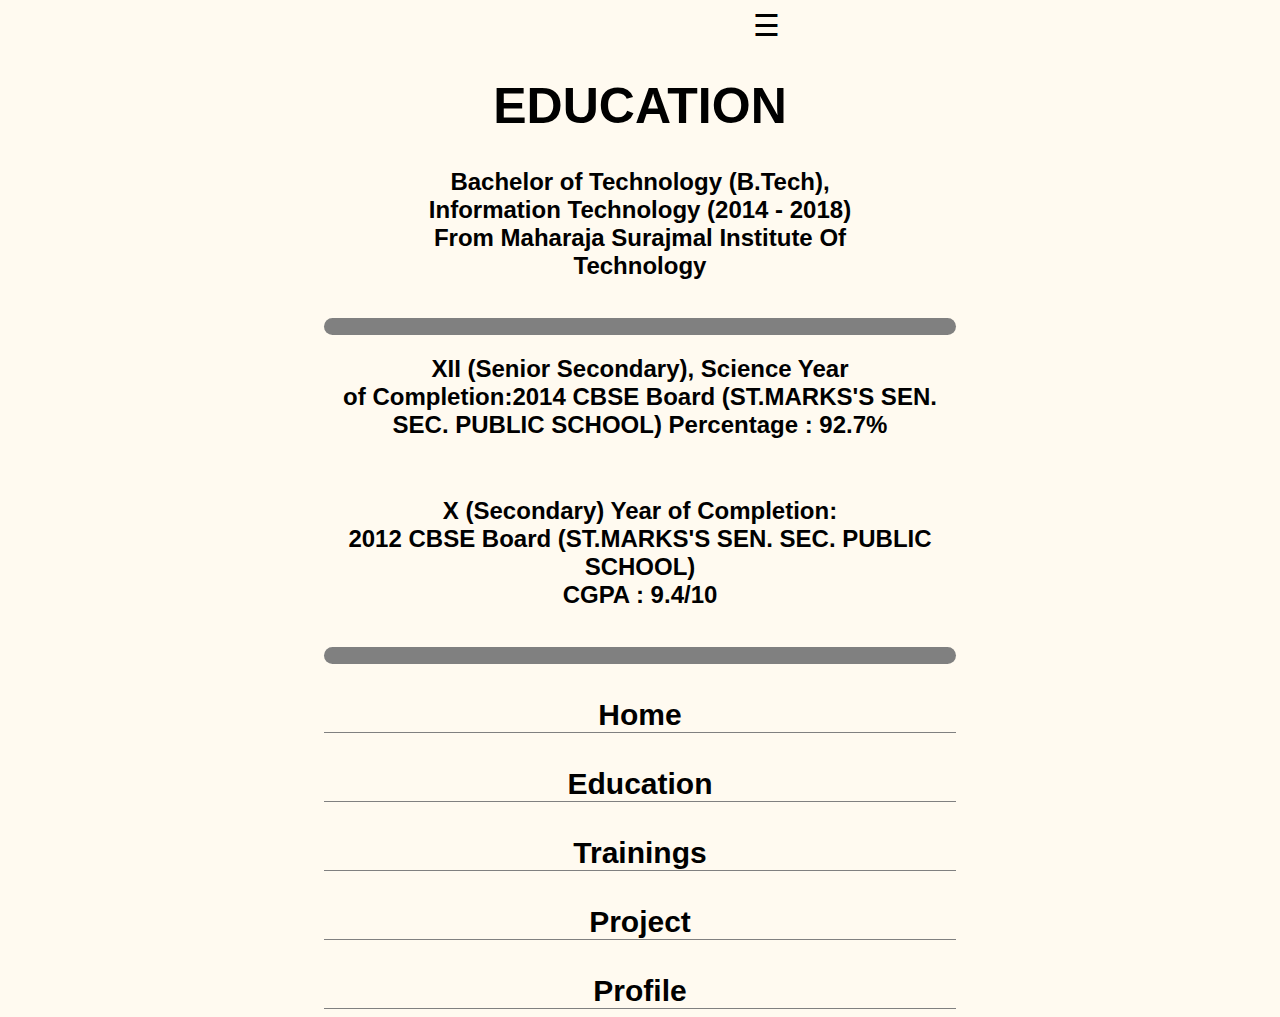
<file: edu.html>
<!DOCTYPE html>
<html>
<head>
	<title>education</title>
	<link rel="stylesheet" type="text/css" href="css/edu.css">
	<script type="text/javascript" src="js/index.js"></script>
</head>
<body>
<header>
<span id="spane" style="font-size:30px;cursor:pointer" onclick="openNav()">&#9776; </span>

</header>

<nav id="mySidenav">
  <a id="line" href="javascript:void(0)" class="closebtn" onclick="closeNav()">&times;</a>
 <a href="index.html"><div id="home"><b>HOME</b></div></a>
  <a href="edu.html"><div id="education"><b>EDUCATION</b></div></a>
  <a href="train.html"><div  id="trainings"><b>TRAININGS</b></div></a>
  <a href="project.html"><div id="projects"><b>PROJECTS</b></div></a>
  <a href="profile.html"><div id="profile"><b>Profile</b></div></a>
</nav>


<section>
    <h1 align="center">EDUCATION</h1>
	<div class="colg">
		<h2>Bachelor of Technology (B.Tech), <br>Information Technology (2014 -
		2018)<br>From Maharaja Surajmal Institute Of<br> Technology</h2><br>
	</div>
	
	<div id="mid"></div>
	
	<div class="schl">
		<h2>XII (Senior Secondary), Science
		Year<br> of Completion:2014 CBSE Board (ST.MARKS'S SEN. <br>SEC. PUBLIC SCHOOL)
		Percentage : 92.7%</h2><br>
		<H2>X (Secondary) Year of Completion: <br>2012 CBSE Board (ST.MARKS'S SEN. SEC. PUBLIC <br>SCHOOL)<br>
		CGPA : 9.4/10</H2><br>
	</div>
	
	<div id="mid"></div>
</section>


<footer class="endmenu">
		<a href="index.html"><br><b>Home</b></a>
		<div class="h-divider"></div>
		<a href="edu.html"><br><b>Education</b>
		</a><div class="h-divider"></div>
		<a href="train.html"><br><b>Trainings</b></a>
		<div class="h-divider"></div>
		<a href="project.html"><br><b>Project</b></a>
		<div class="h-divider"></div>
		<a href="profile.html"><br><b>Profile</b></a>
		<div class="h-divider"></div>
</footer>

</body>
</html>
</file>
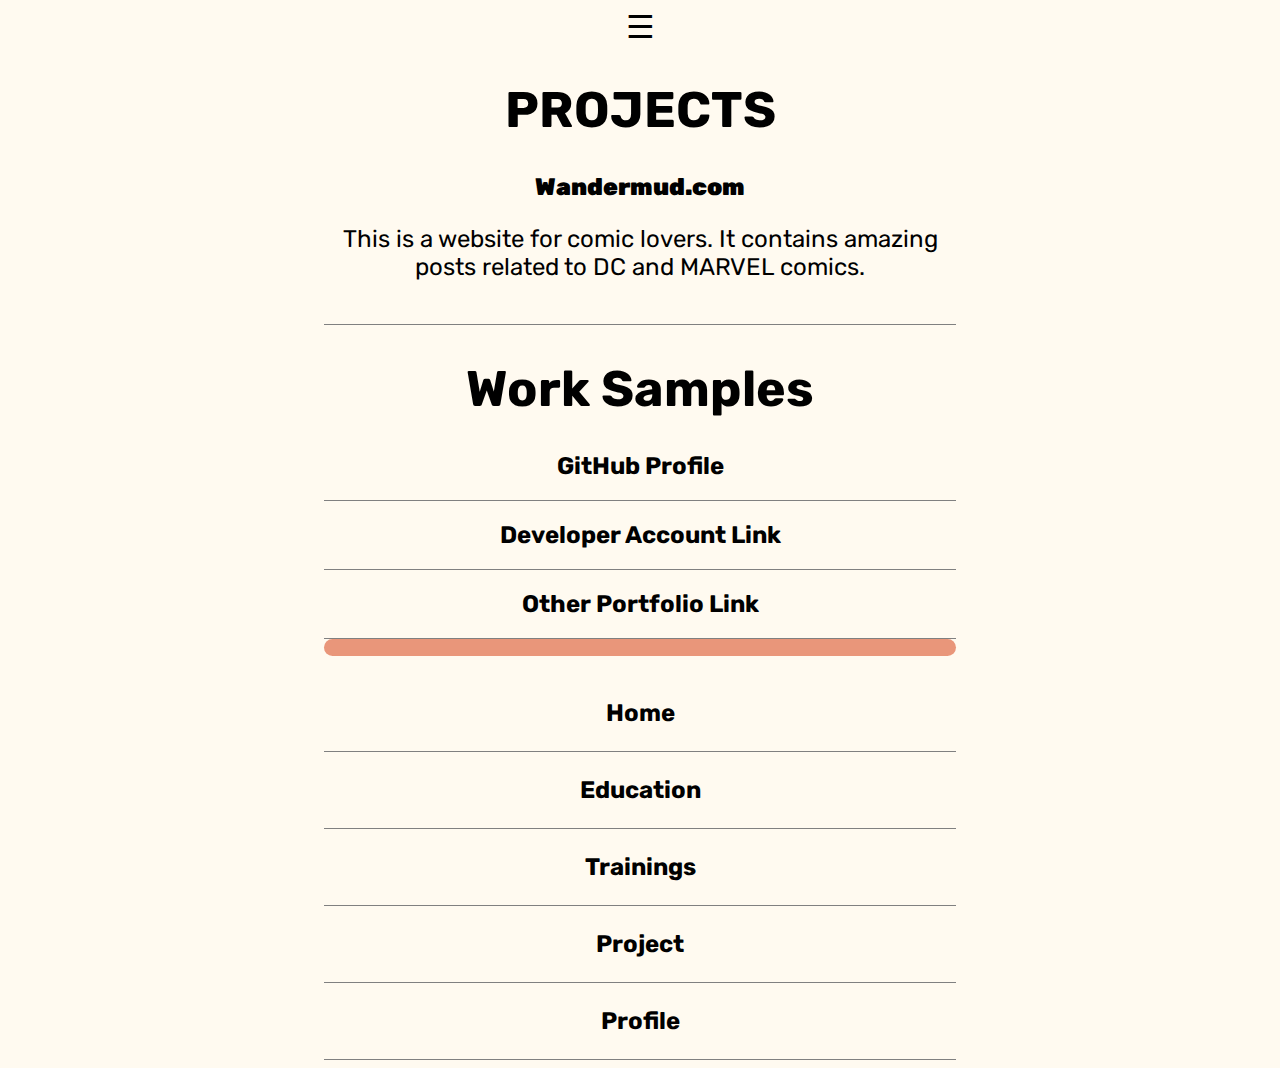
<file: project.html>
<!DOCTYPE html>
<html>
<head>
	<title>Projects</title>
	<link rel="stylesheet" type="text/css" href="css/project.css">
	<link rel="stylesheet" type="text/css" href="http://fonts.googleapis.com/css?family=Rubik">
	<script type="text/javascript" src="js/index.js"></script>
</head>
<body>

<header>  
<span id="spane"  onclick="openNav()">&#9776; </span>
<h1>PROJECTS</h1>
</header>

<nav id="mySidenav">
  <a href="javascript:void(0)" class="closebtn" onclick="closeNav()">&times;</a>
  <a href="index.html"><div id="home"><b>HOME</b></div></a>
   <a href="edu.html"><div id="education"><b>EDUCATION</b></div></a>
  <a href="train.html"><div  id="trainings"><b>TRAININGS</b></div></a>
  <a href="project.html"><div id="projects"><b>PROJECTS</b></div></a>
  <a href="profile.html"><div id="profile"><b>Profile</b></div></a>
</nav>
  
  
<section>

	<a href="http://wandermud.com/"><h2><b>Wandermud.com</b></h2>
	<p>This is a website for comic lovers. 
	It contains amazing<br> posts related to DC and MARVEL comics.
	</p></a><br>
	
<div class="h-divider"></div>

	
</section>	
	
<section>	
	<h1 align="center">Work Samples</h1>
	<a href="#"><h2>GitHub Profile</h2>
	</a>
	<div class="h-divider"></div>
	<a href=""><h2>Developer Account Link</h2>
	</a>
	<div class="h-divider"></div>
	<a href="#"><h2>Other Portfolio Link</h2>
	</a><div class="h-divider">
	</div>
	</div>
	<div id="mid"></div><br>
</section>

<footer class="endmenu">
  <a href="home.html"><p id="l2"><b>Home</b></p>
   </a><div class="h-divider"></div>
  <a href="edu.html"><p id="l2"><b>Education</b></p>
   </a><div class="h-divider"></div>
  <a href="train.html"><p id="l2"><b>Trainings</b></p>
   </a><div class="h-divider"></div>
  <a href="project.html"><p id="l2"><b>Project</b></p>
   </a><div class="h-divider"></div>
  <a href="profile.html"><p id="l2"><b>Profile</b></p>
   </a><div class="h-divider"></div>
</footer>

</body>
</html>
</file>
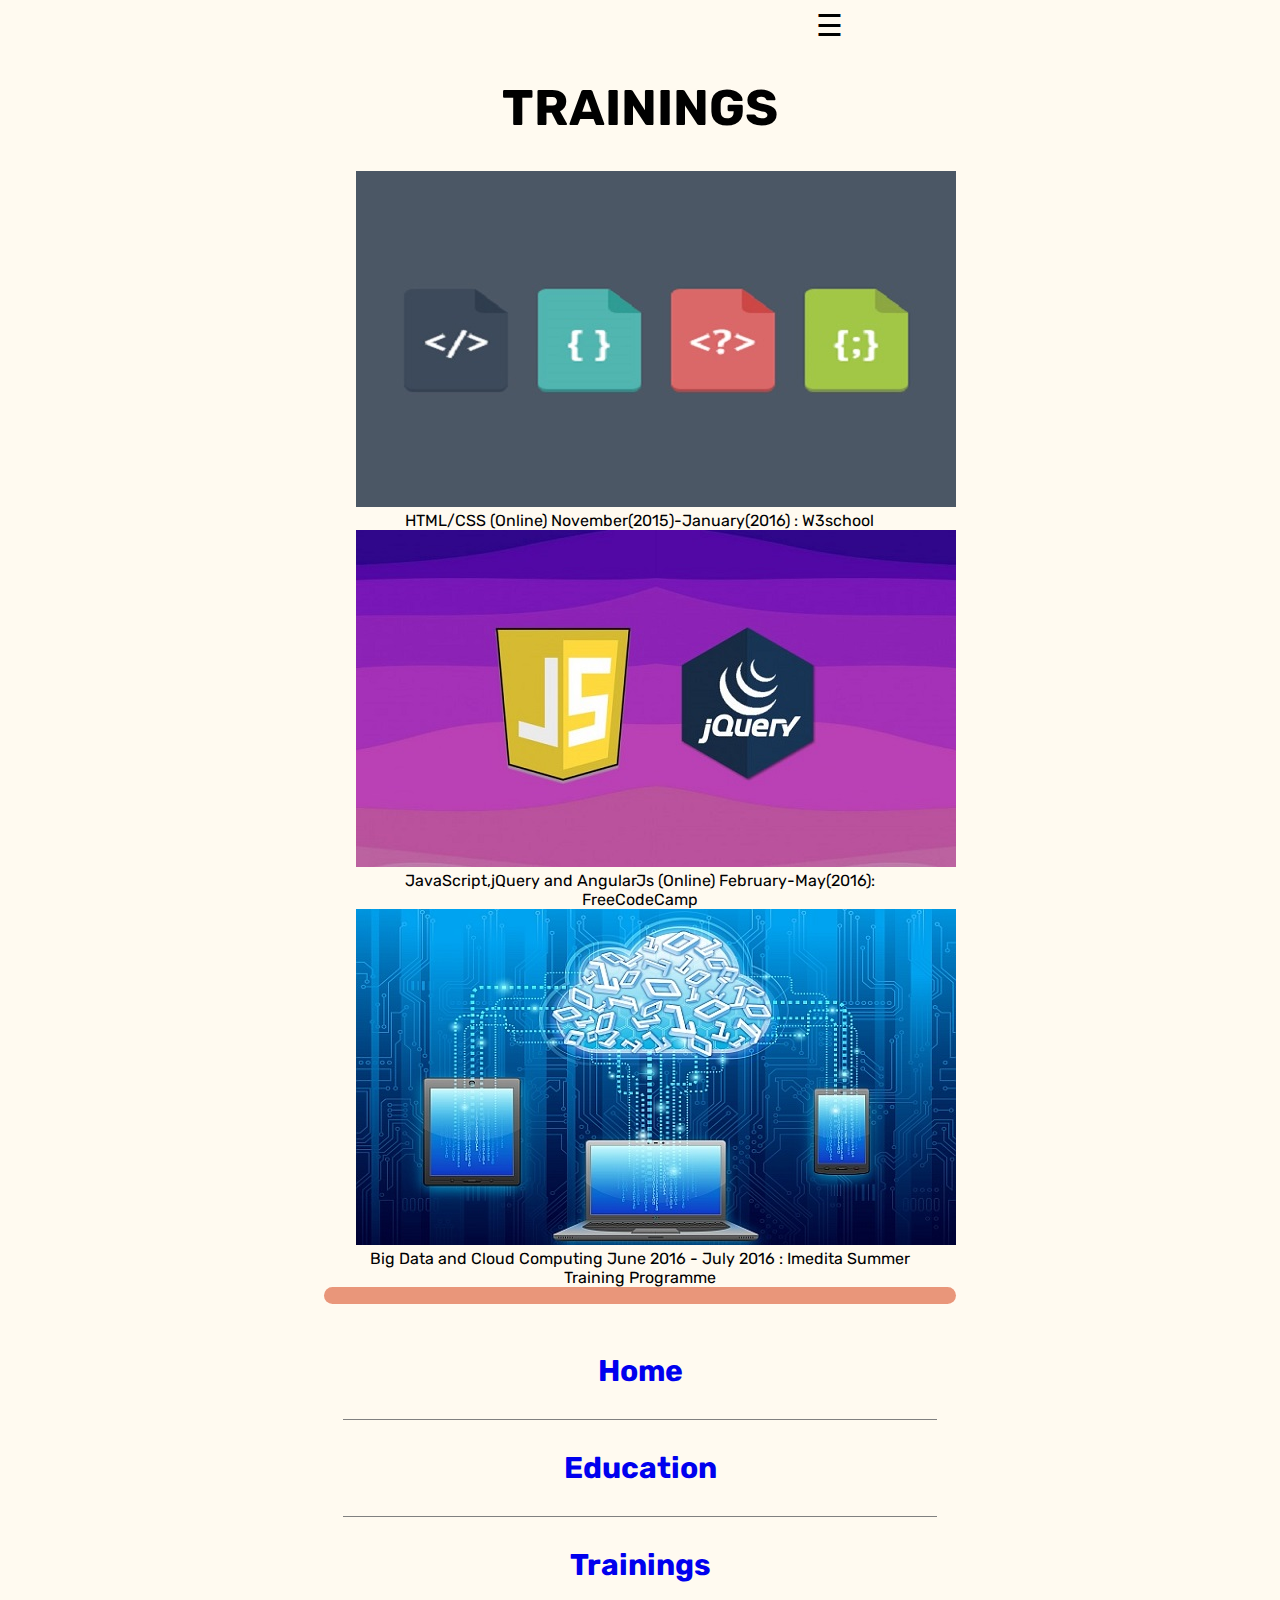
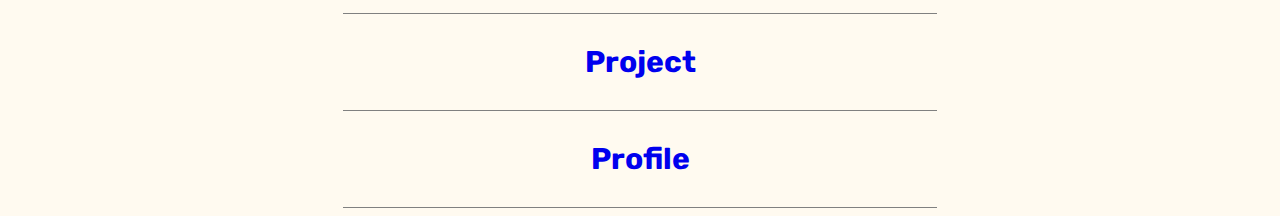
<file: train.html>
<!DOCTYPE html>
<html>
<head>
	<title>Trainings</title>
	<link rel="stylesheet" type="text/css" href="css/train.css">
	<link rel="stylesheet" type="text/css" href="http://fonts.googleapis.com/css?family=Rubik">
	<link rel="stylesheet" href="http://www.w3schools.com/lib/w3.css">
	<script type="text/javascript" src="js/index.js"></script>
</head>
<body>

<header>
<span id="spane" onclick="openNav()">&#9776; </span>
<h1>TRAININGS</h1>
</header>

<nav id="mySidenav">
  <a href="javascript:void(0)" class="closebtn" onclick="closeNav()">&times;</a>
  <a href="index.html"><div id="home"><b>HOME</b></div></a>
  <a href="edu.html"><div id="education"><b>EDUCATION</b></div></a>
  <a href="train.html"><div  id="trainings"><b>TRAININGS</b></div></a>
  <a href="project.html"><div id="projects"><b>PROJECTS</b></div></a>
  <a href="pofile.html"><div id="profile"><b>Profile</b></div></a>
  
</nav>




<section>
	<div class="w3-card-12">
	<img src="img/html.jpg" >
	<div class="w3-panel w3-card-2">HTML/CSS (Online)
	November(2015)-January(2016)
	: W3school<br>
	</div>
	</div>
</section>


<section>
	<div class="w3-card-12">
	<img src="img/javascript.jpg"><br>
	<div class="w3-panel w3-card-4">JavaScript,jQuery and AngularJs
	(Online) February-May(2016): FreeCodeCamp</div>
	</div>
</section>


<section>
	<div class="w3-card-12">
	<img src="img/cloud.jpg"><br>
	<div class="w3-panel w3-card-4">Big Data and Cloud Computing
	June 2016 - July 2016 : Imedita Summer Training Programme
	</div>
	</div>
	<div id="mid"></div><br>
</section>



<footer class="endmenu">
	<a href="index.html"><p id="l1"><b>Home</b></p></a>
	<div class="h-divider"></div>
	<a href="edu.html"><p id="l1"><b>Education</b></p></a>
	<div class="h-divider"></div>
	<a href="train.html"><p id="l1"><b>Trainings</b></p></a>
	<div class="h-divider"></div>
	<a href="project.html"><p id="l1"><b>Project</b></p></a>
	<div class="h-divider"></div>
	<a href="profile.html"><p id="l1"><b>Profile</b></p></a>
<div class="h-divider"></div>
</footer>


</body>
</html>
</file>
<file: css/edu.css>
body {
    font-family: "Rubik", sans-serif;
    background-color: #FFFAF0;
}

nav {
    height: 0;
    width: 0;
    position: fixed;
    z-index: 1;
    top: 0;
    left: 380px;
    background-color: #111;
    overflow-x: hidden;
    transition: 0.5s;
    padding-top: 60px;
    background-color:#E9967A;
}

nav a {
    padding: 8px 8px 8px 32px;
    text-decoration: none;
    font-size: 25px;
    color: #818181;
    display: block;
    transition: 0.3s
}

nav a:hover, .offcanvas a:focus{
    color: #f1f1f1;
}

nav .closebtn {
    position: absolute;
    top: 0;
    right: 25px;
    font-size: 250%;
    
}


h1{ color: black;
    font-size: 50px; }

*{ box-sizing: border-box; }
#home{
    width: 600px;
    height: 100px;
    text-align: center;
    vertical-align: middle;
    line-height: 90px;
    border-style: solid;
    border-color:#FF7F50;
    font-size: 48px;
    color: black;
    margin: -10px;

}
#home:hover{ background-color: #FF7F50; }
#education{
    width: 600px;
    height: 100px;
    text-align: center;
    vertical-align: middle;
    line-height: 90px;
    border-style: solid;
    border-color:#FF7F50;
    margin: -10px;
    font-size: 48px;
    color: black;
}
#education:hover{ background-color: #FF7F50; }
#trainings{
    width: 600px;
    height: 100px;
    text-align: center;
    vertical-align: middle;
    line-height: 90px;
    border-style: solid;
    border-color:#FF7F50;
    font-size: 48px;
    color: black;
    margin: -10px;
}
#trainings:hover{ background-color: #FF7F50; }

#projects{
    width: 600px;
    height: 100px;
    text-align: center;
    vertical-align: middle;
    line-height: 90px;
    border-style: solid;
    border-color:#FF7F50;
    font-size: 48px;
    color: black;
    margin: -10px;
}
#projects:hover{ background-color: #FF7F50; }

#profile{ width: 600px;
    height: 100px;
    text-align: center;
    vertical-align: middle;
    line-height: 90px;
    border-style: solid;
    border-color: #FF7F50;
    font-size: 48px;
    color: black;
    margin: -10px; }
#profile:hover{ background-color: #FF7F50; }
a:hover{transform: scale(1.1);}


header{text-align:center;
         text-indent:20%;}

section{text-align:center;}

.endmenu{text-align:center;}
.endmenu a{font-size: 30px;
            }

  #mid{ width: 50%;
        height: 17px;
        background-color: grey;
        margin:0 auto;
        border-radius: 30px;}      
    
    
	 
a{text-decoration: none;}

 a:link{color: black;}
a:visited{color: black;}
a:active{color: black;}

.h-divider{
 margin:0 auto;
 height:1px;
 width:50%;
 border-top:1px solid gray;
}       

@media screen and (max-height: 450px) {
  nav {padding-top: 15px;}
  nav a {font-size: 18px;}
}

@media screen and (max-width: 980px){
	
	nav a { font-size:15px;}
	
	nav .closebtn {
    right: 25px;
    font-size: 150%;
    }
	
	h1{ color: black;
    font-size: 30px; }
	
	#home,#education,#profile,#trainings,#projects{
    font-size: 35px;
}

.endmenu a{font-size: 20px;
            }
			
}
</file>
<file: css/project.css>
body {
    font-family: "Rubik", sans-serif;
    background-color: #FFFAF0;
}

nav {
    height: 0;
    width: 0;
    position: fixed;
    z-index: 1;
    top: 0;
    left: 380px;
    background-color: #111;
    overflow-x: hidden;
    transition: 0.5s;
    padding-top: 60px;
    background-color:#E9967A;
}

nav a {
    padding: 8px 8px 8px 32px;
    text-decoration: none;
    font-size: 25px;
    color: #818181;
    display: block;
    transition: 0.3s
}

nav a:hover, .offcanvas a:focus{
    color: #f1f1f1;
}

nav .closebtn {
    position: absolute;
    top: 0;
    right: 25px;
    font-size: 36px;
    margin-left: 50px;
}


h1{ color: black;
    font-size: 50px; }

*{ box-sizing: border-box; }
#home{
    width: 600px;
    height: 100px;
    text-align: center;
    vertical-align: middle;
    line-height: 90px;
    border-style: solid;
    border-color:#FF7F50;
    font-size: 48px;
    color: black;
    margin: -10px;

}
#home:hover{ background-color: #FF7F50; }
#education{
    width: 600px;
    height: 100px;
    text-align: center;
    vertical-align: middle;
    line-height: 90px;
    border-style: solid;
    border-color:#FF7F50;
    margin: -10px;
    font-size: 48px;
    color: black;
}
#education:hover{ background-color: #FF7F50; }
#trainings{
    width: 600px;
    height: 100px;
    text-align: center;
    vertical-align: middle;
    line-height: 90px;
    border-style: solid;
    border-color:#FF7F50;
    font-size: 48px;
    color: black;
    margin: -10px;
}
#trainings:hover{ background-color: #FF7F50; }
#skills{
    width: 600px;
    height: 100px;
    text-align: center;
    vertical-align: middle;
    line-height: 90px;
    border-style: solid;
    border-color: #FF7F50;
    font-size: 48px;
    color: black;
    margin: -10px;
}
#skills:hover{ background-color: #FF7F50; }
#projects{
    width: 600px;
    height: 100px;
    text-align: center;
    vertical-align: middle;
    line-height: 90px;
    border-style: solid;
    border-color:#FF7F50;
    font-size: 48px;
    color: black;
    margin: -10px;
}
#projects:hover{ background-color: #FF7F50; }

#profile{ width: 600px;
    height: 100px;
    text-align: center;
    vertical-align: middle;
    line-height: 90px;
    border-style: solid;
    border-color: #FF7F50;
    font-size: 48px;
    color: black;
    margin: -10px; }
#profile:hover{ background-color: #FF7F50; }
a:hover{transform: scale(1.1);}

section{text-align:center;}
.endmenu{text-align:center;}

header{ text-align:center;}

 #spane{ text-indent:30%;
         font-size:200%;
		 cursor:pointer;
                }      
  
         
 .h-divider{
		
		margin:0 auto;
		height:1px;
		width:50%;
		border-top:1px solid gray;
			}
			
	p{ font-size: 150%;}
   
a{text-decoration: none;} 
a:visited{ color: black; }
a:active{ color: black; }
a:link{ color: black; }

#mid{  margin:0 auto;
           text-align:center;
           width: 50%;
    	   height: 17px;
    	   background-color:#E9967A; 
    	   border-radius: 20px;
         
          } 

       		 
@media screen and (max-height: 450px) {
  nav {padding-top: 15px;}
  nav a {font-size: 18px;}
}

@media screen and {max-width: 980px){
 
 nav a{ font-size:15px;}
	 nav .closebtn { font-size:26px;}
	 h1{ font-size30px;}
	 
	 #home,#education,#skills,#profile{ font-size:30px;
	                                    line-height:60px;}
	
	 #spane{ font-size:150%;}
	 
	 p{ font-size: 100%;}
	 
}
</file>
<file: css/train.css>
body {
    font-family: "Rubik", sans-serif;
    background-color: #FFFAF0;
}

nav {
    height: 0;
    width: 0;
    position: fixed;
    z-index: 1;
    top: 0;
    left: 380px;
    background-color: #111;
    overflow-x: hidden;
    transition: 0.5s;
    padding-top: 60px;
    background-color:#E9967A;
    font-family: "Rubik", sans-serif;
}

nav a {
    padding: 8px 8px 8px 32px;
    text-decoration: none;
    font-size: 25px;
    color: #818181;
    display: block;
    transition: 0.3s
}

nav a:hover, .offcanvas a:focus{
    color: #f1f1f1;
}

nav .closebtn {
    position: absolute;
    top: 0;
    right: 25px;
    font-size: 36px;
    margin-left: 50px;
}

@media screen and (max-height: 450px) {
  nav {padding-top: 15px;}
  nav a {font-size: 18px;}
}
h1{ color: black;
    font-size: 50px; }

*{ box-sizing: border-box; }
#home{
  width: 600px;
  height: 100px;
  text-align: center;
  vertical-align: middle;
  line-height: 90px;
  border-style: solid;
  border-color:#FF7F50;
  font-size: 48px;
  color: black;
  margin: -10px;

}
#home:hover{ background-color: #FF7F50; }
#education{
  width: 600px;
  height: 100px;
  text-align: center;
  vertical-align: middle;
  line-height: 90px;
  border-style: solid;
  border-color:#FF7F50;
  margin: -10px;
  font-size: 48px;
  color: black;
}
#education:hover{ background-color: #FF7F50; }
#trainings{
  width: 600px;
  height: 100px;
  text-align: center;
  vertical-align: middle;
  line-height: 90px;
  border-style: solid;
  border-color:#FF7F50;
  font-size: 48px;
  color: black;
  margin: -10px;
}
#trainings:hover{ background-color: #FF7F50; }

#projects{
  width: 600px;
  height: 100px;
  text-align: center;
  vertical-align: middle;
  line-height: 90px;
  border-style: solid;
  border-color:#FF7F50;
  font-size: 48px;
  color: black;
  margin: -10px;
}
#projects:hover{ background-color: #FF7F50; }
#profile{
  width: 600px;
  height: 100px;
  text-align: center;
  vertical-align: middle;
  line-height: 90px;
  border-style: solid;
  border-color:#FF7F50;
  font-size: 48px;
  color: black;
  margin: -10px;
        }
		
#profile:hover{ background-color: #FF7F50; }
a:hover{transform: scale(1.1);}

header{ text-align:center;}
#spane{ margin-left:30%;
        font-size:30px;
		cursor:pointer;
		
      }

section {text-align:center;}

.w3-card-12{ width:45%;
              text-align:center;
			  margin:0 auto;}
			  
.w3-card-12:hover{transform: scale(1.01);}
#mid{  margin:0 auto;
           text-align:center;
           width: 50%;
    	   height: 17px;
    	   background-color:#E9967A; 
    	   border-radius: 20px;
		   
         
          } 


.endmenu{text-align:center;}
.endmenu a{font-size: 30px;
            text-decoration:none;}
.h-divider{
	 margin:0 auto;
     height:1px;
     width:47%;
      border-top:1px solid gray; 
	  
             }

@media screen and {max-width: 980px){
	.endmenu{ font-size:15px;}
}
	
          
 
  #mid{  margin:0 auto;
           text-align:center;
           width: 50%;
    	   height: 17px;
    	   background-color:#E9967A; 
    	   border-radius: 20px;
         
          }        

.h-divider{ margin:-20px;
		margin-left: 350px;
		height:1px;
		width:50%;
		border-top:1px solid gray;
}       
    
a{text-decoration: none;}
a:link{color: black;}
a:visited{color: black;}
a:active{color: black;}
</file>
